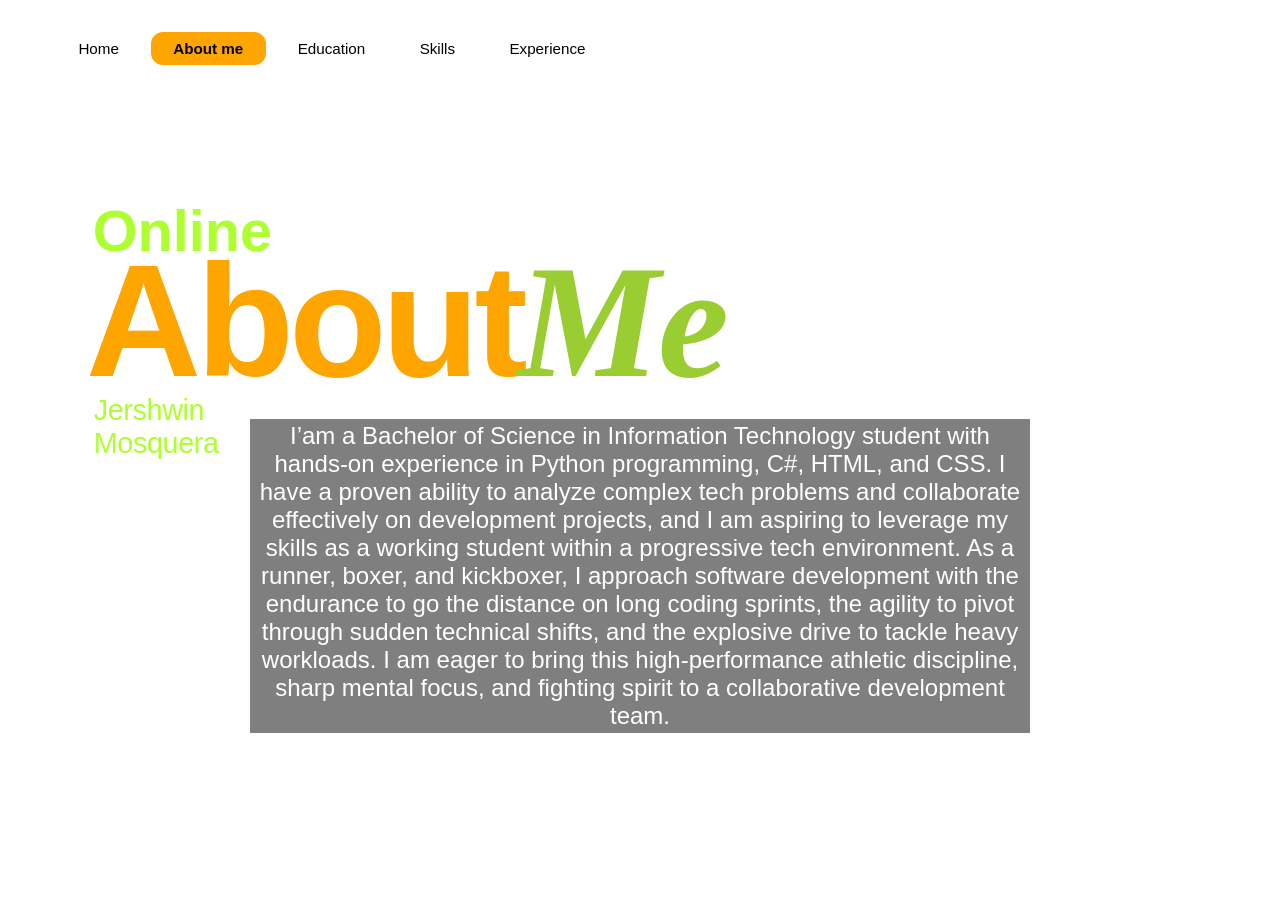
<file: htmlfile/about.html>
<!DOCTYPE html>
<html lang="en">
<head>
  <meta charset="UTF-8">
  <meta name="viewport" content="width=device-width, initial-scale=1.0">
  <title>Online Portfolio - Jershwin Mosquera</title>
  <link rel="stylesheet" href="../cssfile/about.css">
</head>
<body>

  <header class="portfolio-hero">
    
    <!-- Top Bar: Navigation Links -->
    <nav class="navbar">
      <div class="nav-links">
        <a href="../index.html" class="nav-item">Home</a>
        <a href="../htmlfile/about.html" class="nav-item active">About me</a>
        <a href="../htmlfile/education.html" class="nav-item">Education</a>
        <a href="../htmlfile/skills.html" class="nav-item">Skills</a>
        <a href="../htmlfile/experience.html" class="nav-item">Experience</a>
      </div>
    </nav>

    <!-- Sub-header Row na may mahabang manipis na linya -->
    <div class="sub-header-row">
      <span class="meta-text">Website Developer</span>
      <div class="horizontal-line"></div>
      <span class="meta-text">Online Portfolio</span>
    </div>

    <!-- Main Typography Area -->
    <main class="hero-content">
      <div class="main-title-box">
        <h2 class="title-online">Online</h2>
        <h1 class="title-portfolio">
          About<span class="cursive-text">Me</span>
        </h1>


      <!-- Pangalan at Titulo na nakaposisyon sa ilalim ng text base sa screenshot -->
      <div class="name-details-row">
        <div class="left-name">Jershwin <br> Mosquera</div>
      </div>
    </main>

    <div class="paragraph">
      <p>I’am a Bachelor of Science in Information Technology student
          with hands-on experience in Python programming, C#, HTML, and
          CSS. I have a proven ability to analyze complex tech problems
          and collaborate effectively on development projects, and I am
          aspiring to leverage my skills as a working student within a
          progressive tech environment. As a runner, boxer, and kickboxer, I
          approach software development with the endurance to go the
          distance on long coding sprints, the agility to pivot through
          sudden technical shifts, and the explosive drive to tackle heavy
          workloads. I am eager to bring this high-performance athletic
          discipline, sharp mental focus, and fighting spirit to a
          collaborative development team.
        </p>
    </div>

    <!-- Bottom Footer Layout para sa Contact Info -->
    <footer class="hero-footer">
      <div class="phone-number">+123-456-7890</div>
      <div class="email-address">2025s04987@antiquespride</div>
    </footer>

  </header>

</body>
</html>
</file>
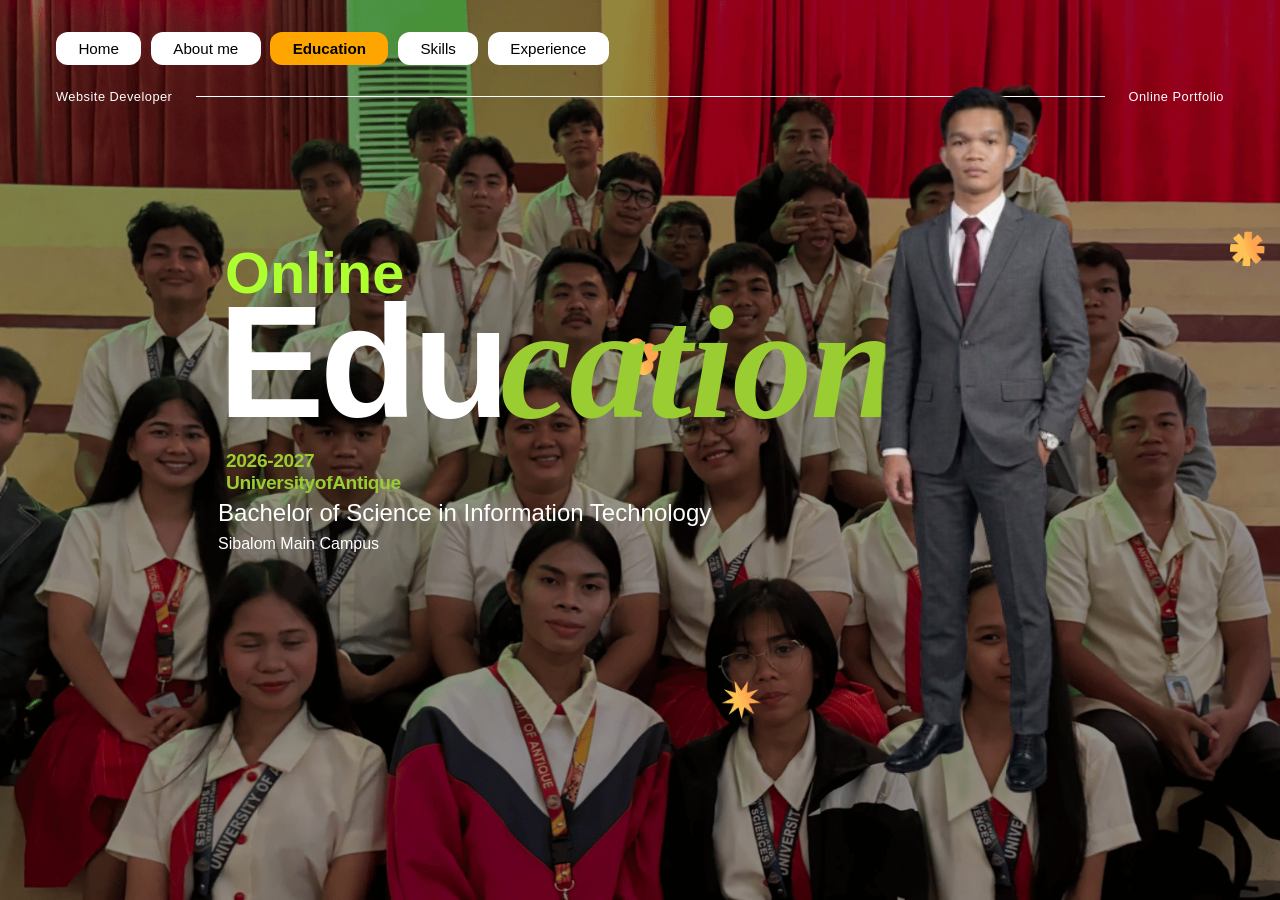
<file: htmlfile/education.html>
<!DOCTYPE html>
<html lang="en">
<head>
  <meta charset="UTF-8">
  <meta name="viewport" content="width=device-width, initial-scale=1.0">
  <title>Online Portfolio - Jershwin Mosquera</title>
  <link rel="stylesheet" href="../cssfile/education.css">
</head>
<body>      

  <header class="portfolio-hero">
    
    <!-- Top Bar: Navigation Links -->
    <nav class="navbar">
      <div class="nav-links">
        <a href="../index.html" class="nav-item">Home</a>
        <a href="../htmlfile/about.html" class="nav-item">About me</a>
        <a href="../htmlfile/education.html" class="nav-item active">Education</a>
        <a href="../htmlfile/skills.html" class="nav-item">Skills</a>
        <a href="../htmlfile/experience.html" class="nav-item">Experience</a>
      </div>
    </nav>

    <!-- Sub-header Row na may mahabang manipis na linya -->
    <div class="sub-header-row">
      <span class="meta-text">Website Developer</span>
      <div class="horizontal-line"></div>
      <span class="meta-text">Online Portfolio</span>
    </div>

    <!-- Main Typography Area -->
    <main class="hero-content">
      <div class="main-title-box">
        <h2 class="title-online">Online</h2>
        <h1 class="title-portfolio">
          Edu<span class="cursive-text">cation</span>
        </h1>

      <!-- Pangalan at Titulo na nakaposisyon sa ilalim ng text base sa screenshot -->
      <div class="name-details-row">
        <div class="left-name">2026-2027 <br>UniversityofAntique</div> 
        <div class="edu-info">Bachelor of Science in Information Technology <br><span class="edu-location">Sibalom Main Campus</span></div>
      </div>
      </div>
      <img class="education-photo" src="../images/personal_pic_edu.png" alt="Personal photo">
    </main>
  </header>

</body>
</html>
</file>
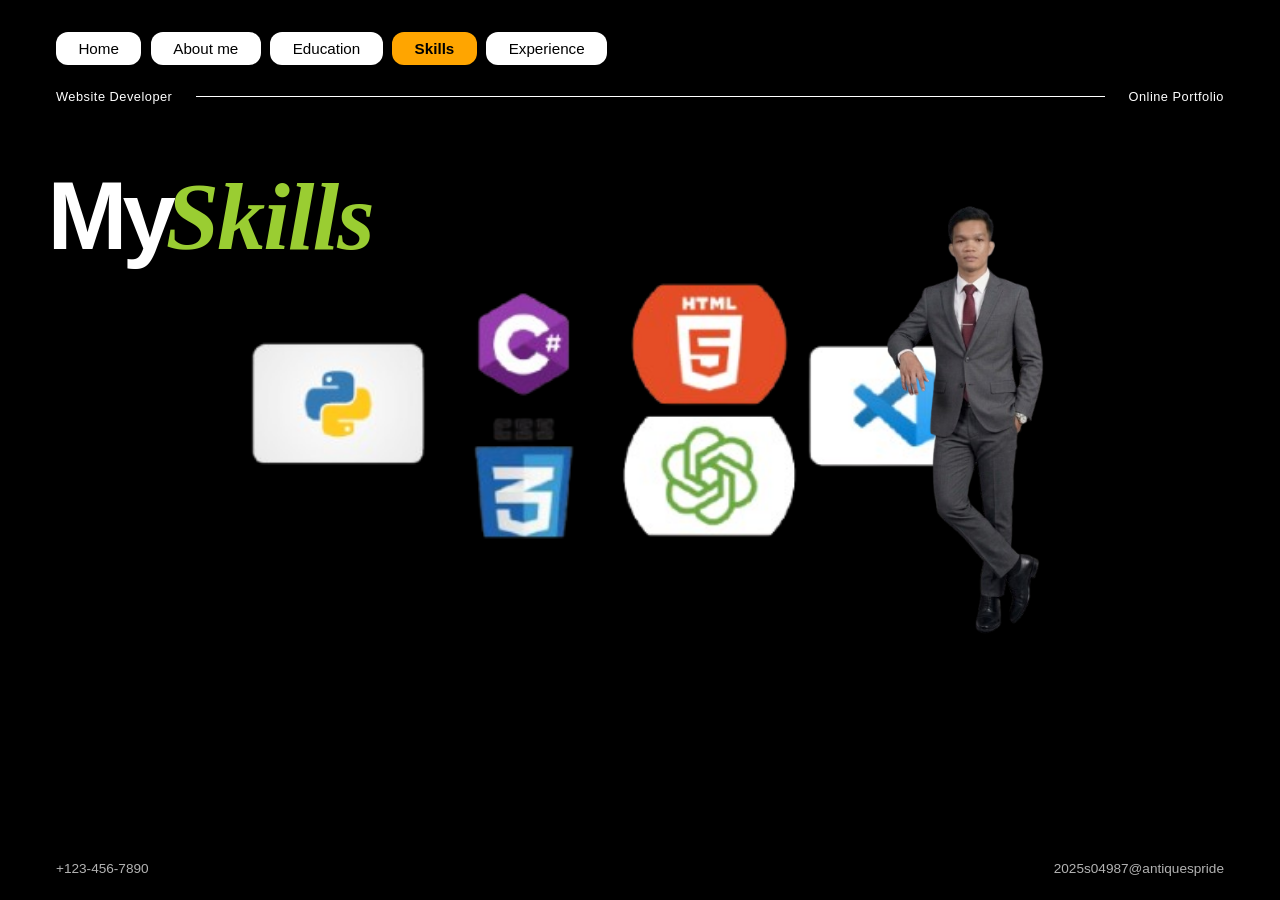
<file: htmlfile/skills.html>
<!DOCTYPE html>
<html lang="en">
<head>
  <meta charset="UTF-8">
  <meta name="viewport" content="width=device-width, initial-scale=1.0">
  <title>Online Portfolio - Jershwin Mosquera</title>
  <link rel="stylesheet" href="../cssfile/skills.css">
</head>
<body>      

  <header class="portfolio-hero">
    
    <!-- Top Bar: Navigation Links -->
    <nav class="navbar">
       <div class="nav-links">
        <a href="../index.html" class="nav-item">Home</a>
        <a href="../htmlfile/about.html" class="nav-item">About me</a>
        <a href="../htmlfile/education.html" class="nav-item">Education</a>
        <a href="../htmlfile/skills.html" class="nav-item active">Skills</a>
        <a href="../htmlfile/experience.html" class="nav-item">Experience</a>
      </div>
    </nav>

    <!-- Sub-header Row na may mahabang manipis na linya -->
    <div class="sub-header-row">
      <span class="meta-text">Website Developer</span>
      <div class="horizontal-line"></div>
      <span class="meta-text">Online Portfolio</span>
    </div>

    <!-- Main Typography Area -->
    <main class="hero-content">
      <div class="main-title-box">
        <h1 class="title-portfolio">
          My<span class="cursive-text">Skills</span>
        </h1>
      </div>
      <div class="skills-images">
        <img class="skills-graphic" src="../images/skills.png" alt="Skills graphic">
        <img class="skills-portrait" src="../images/personal_pic_skills.png" alt="Jershwin Mosquera">
      </div>
    </main>

    <!-- Bottom Footer Layout para sa Contact Info -->
    <footer class="hero-footer">
      <div class="phone-number">+123-456-7890</div>
      <div class="email-address">2025s04987@antiquespride</div>
    </footer>

  </header>

</body>
</html>
</file>
<file: cssfile/about.css>
/* Reset basic styles */
* {
  margin: 0;
  padding: 0;
  box-sizing: border-box;
}

:root {
  --font-display: 'Syne', sans-serif;
  --font-cursive: 'Playfair Display', serif;
  --font-sans: 'Plus Jakarta Sans', sans-serif;
}

body {
  min-height: 100vh;
  background-image: linear-gradient(rgb(0, 0, 0,0.4)),url('../images/about1.png');
  background-repeat: no-repeat;
  background-position: center center;
  background-size: cover;
  color: #ffffff;
  font-family: var(--font-sans);
}

/* Background at Wrapper setup para sa Neon Purple Keyboard vibe */
.portfolio-hero {
  position: relative;
  min-height: 100vh;
  width: 100%;
  display: flex;
  flex-direction: column;
  justify-content: space-between;
  padding: 1.5rem 3.5rem;
}
/* Navigation Layout: White Pill Buttons */
.navbar {
  display: flex;
  justify-content: flex-start;
  margin-top: 0.5rem;
}

.nav-links {
  display: flex;
  gap: 0.6rem;
}

.nav-item {
  background-color: white;
  color: black;
  text-decoration: none;
  font-size: 0.95rem;
  font-weight: 500;
  padding: 0.5rem 1.4rem;
  border-radius: 12px; /* Square-ish pill cuts katulad ng nasa photo */
  transition: opacity 0.2s ease;
}

.nav-item:hover {
  background-color: orange;
  opacity: 1;
}

/* Ang kahel/orange na 'Home' button */
.nav-item.active {
  background-color:orange;
  font-weight: 700;
}

/* Sub-header thin line framework */
.sub-header-row {
  display: flex;
  align-items: center;
  width: 100%;
  margin-top: 1.5rem;
}

.meta-text {
  font-size: 0.8rem;
  font-weight: 400;
  color: #ffffff;
  letter-spacing: 0.5px;
}

.horizontal-line {
  flex-grow: 1;
  height: 1px;
  background-color: rgba(255, 255, 255, 1);
  margin: 0 1.5rem;
}

/* Main Graphic Typography Framework */
.hero-content {
  flex-grow: 1;
  display: flex;
  flex-direction: column;
  justify-content: center;
  align-items: center;
  position: relative;
  width: 100%;
}

.main-title-box {
  position: relative;
  display: inline-block;
   margin-right: 40%;
   margin-bottom: 250px;
}

/* Ang maliit na 'Online' sa ibabaw */
.title-online {
  left: 15px;
  font-family: var(--font-display);
  font-size: 3.6rem;
  font-weight: 800;
  color:greenyellow;
  text-transform: capitalize;
  line-height: 1;
  margin-bottom: -0.5rem;
  position: relative;
  z-index: 2;
  margin-left: -0.5rem;
}

/* Ang higanteng 'Portfolio' text */
.title-portfolio {
  font-family: var(--font-display);
  font-size: 10rem;
  font-weight: 700;
  line-height: 0.85;
  letter-spacing: -5px;
  color: orange ;
  position: relative;
}

/* Cursive / Script font part ng 'folio' */
.cursive-text {
  font-family: var(--font-cursive);
  font-style: italic;
  color:yellowgreen;
  font-weight: 600;
  letter-spacing: -2px;
  margin-left: -5px;
}


/* Name and Subtitle blocks sa ilalim ng text */
.name-details-row {
  display: flex;
  justify-content: space-between;
  width: 100%;
  max-width: 780px; /* Pantay sa dulo ng malaking text block */
  margin-top: 1.5rem;
}

.left-name {
  position: relative;
  top: -20px;
  left: 8px;
  font-size: 1.8rem;
  font-weight: 500;
  color:greenyellow;
  letter-spacing: -0.4px;
}
.paragraph{
  position: absolute;
  top: 64%;
  left: 50%;
  transform: translate(-50%, -50%);
  width: min(80%, 780px);
  margin: 0;
}
p{
  font-size: 24px;
  border: solid gray;
  background-color:rgba(0, 0, 0, 0.5);
  text-align: center;

}
/* Footer layout */
.hero-footer {
  display: flex;
  justify-content: space-between;
  width: 100%;
  font-size: 0.85rem;
  color: rgba(255, 255, 255, 0.7);
  padding-top: 2rem;
}

/* Responsive Scaling para sa mobile screens */
@media (max-width: 1100px) {
  .title-portfolio { 
    font-size: 8.5rem; 
    letter-spacing: -3px; 
    }
  .title-online { 
    font-size: 2.8rem; 
    }
  .name-details-row { 
    max-width: 600px; 
    }
}

@media (max-width: 768px) {
  .portfolio-hero { 
    padding: 1.5rem; 
}
  .nav-links { 
    flex-wrap: wrap; 
}
  .title-portfolio { 
    font-size: 5rem; letter-spacing: -1px; 
}
  .title-online { 
    font-size: 2rem; 
    margin-bottom: -0.5rem; 
}
  .name-details-row { 
    flex-direction: column; 
    align-items: center; 
    text-align: center; 
    gap: 0.5rem; 
}
  .sub-header-row {
    display: none; 
}
  .hero-footer { 
    flex-direction: column; 
    align-items: center; 
    gap: 0.6rem; 
}
  .sparkle { 
    display: none; 
} /* Tinatago sa mobile para malinis tingnan */
}

@media (max-width: 768px) {
  .portfolio-hero {
    min-height: 100vh;
    min-height: 100svh;
    padding: 1rem;
    gap: 1.25rem;
  }

  .navbar,
  .nav-links {
    width: 100%;
  }

  .nav-links {
    flex-wrap: wrap;
    gap: 0.5rem;
  }

  .nav-item {
    padding: 0.5rem 0.75rem;
    font-size: 0.85rem;
  }

  .hero-content {
    flex: 0 0 auto;
  }

  .main-title-box {
    width: 100%;
    max-width: 100%;
    margin: 0;
  }

  .title-portfolio {
    font-size: clamp(2.6rem, 12vw, 5rem);
    letter-spacing: -0.04em;
    overflow-wrap: anywhere;
  }

  .title-online {
    font-size: clamp(1.5rem, 7vw, 2.5rem);
  }

  .name-details-row {
    max-width: 100%;
  }

  .left-name {
    position: static;
    font-size: 1.25rem;
  }

  .paragraph {
    position: static;
    width: min(100%, 48rem);
    margin: 0 auto;
    transform: none;
  }

  .paragraph p {
    padding: 0.85rem;
    font-size: clamp(1rem, 4vw, 1.15rem);
    line-height: 1.5;
    overflow-wrap: anywhere;
  }

  .hero-footer {
    padding-top: 0.5rem;
    font-size: 0.75rem;
    overflow-wrap: anywhere;
  }
}
</file>
<file: cssfile/education.css>
/* Reset basic styles */
* {
  margin: 0;
  padding: 0;
  box-sizing: border-box;
}

html {
  height: 100%;
}

:root {
  --font-display: 'Syne', sans-serif;
  --font-cursive: 'Playfair Display', serif;
  --font-sans: 'Plus Jakarta Sans', sans-serif;
}

body {
  min-height: 100vh;
  background-image: url('../images/education.png');
  background-repeat: no-repeat;
  background-position: center center;
  background-size: cover;
  color: #ffffff;
  font-family: var(--font-sans);
}

/* Background at Wrapper setup para sa Neon Purple Keyboard vibe */
.portfolio-hero {
  position: relative;
  min-height: 100vh;
  width: 100%;
  display: flex;
  flex-direction: column;
  justify-content: space-between;
  padding: 1.5rem 3.5rem;
}
/* Navigation Layout: White Pill Buttons */
.navbar {
  display: flex;
  justify-content: flex-start;
  margin-top: 0.5rem;
  position: relative;
  z-index: 3;
}

.nav-links {
  display: flex;
  gap: 0.6rem;
}

.nav-item {
  background-color: white;
  color: black;
  text-decoration: none;
  font-size: 0.95rem;
  font-weight: 500;
  padding: 0.5rem 1.4rem;
  border-radius: 12px; /* Square-ish pill cuts katulad ng nasa photo */
  transition: opacity 0.2s ease;
}

.nav-item:hover {
  background-color: orange;
  opacity: 1;
}

/* Ang kahel/orange na 'Home' button */
.nav-item.active {
  background-color:orange;
  font-weight: 700;
}

/* Sub-header thin line framework */
.sub-header-row {
  display: flex;
  align-items: center;
  width: 100%;
  margin-top: 1.5rem;
}

.meta-text {
  font-size: 0.8rem;
  font-weight: 400;
  color: #ffffff;
  letter-spacing: 0.5px;
}

.horizontal-line {
  flex-grow: 1;
  height: 1px;
  background-color: rgba(255, 255, 255, 1);
  margin: 0 1.5rem;
}

/* Main Graphic Typography Framework */
.hero-content {
  flex-grow: 1;
  display: flex;
  flex-direction: row;
  gap: 2rem;
  justify-content: center;
  align-items: center;
  position: relative;
  left: 220px;
  top: -90px;
  width: 100%;
}

.main-title-box {
  position: relative;
  display: inline-block;
}

/* Ang maliit na 'Online' sa ibabaw */
.title-online {
  left: 15px;
  font-family: var(--font-display);
  font-size: 3.6rem;
  font-weight: 800;
  color:greenyellow;
  text-transform: capitalize;
  line-height: 1;
  margin-bottom: -0.5rem;
  position: relative;
  z-index: 2;
  margin-left: -0.5rem;
}

/* Ang higanteng 'Portfolio' text */
.title-portfolio {
  font-family: var(--font-display);
  font-size: 10rem;
  font-weight: 700;
  line-height: 0.85;
  letter-spacing: -5px;
  color: #ffffff;
  position: relative;
}

/* Cursive / Script font part ng 'folio' */
.cursive-text {
  font-family: var(--font-cursive);
  font-style: italic;
  color:yellowgreen;
  font-weight: 600;
  letter-spacing: -2px;
  margin-left: -5px;
}


/* Name and Subtitle blocks sa ilalim ng text */
.name-details-row {
  display: flex;
  flex-direction: column;
  align-items: flex-start;
  width: 100%;
  max-width: 780px; /* Pantay sa dulo ng malaking text block */
  margin-top: 1.5rem;
}

.left-name {
  position: relative;
  top: -5px;
  left: 8px;
  font-size: 1.2rem;
  font-weight: 900;
  color: yellowgreen;
  letter-spacing: -0.4px;
}
.edu-info{
  font-size: 24px;
  color: #ffffff;
}
.edu-location{
  font-size: 16px;
}
.education-photo {
  display: block;
  position: relative;
  left: -240px;
  top: 20px;
  width: 720px;
  height: min(850px, 85vh);
  object-fit: contain;
}
/* Responsive Scaling para sa mobile screens */
@media (max-width: 1100px) {
  .hero-content {
    left: 80px;
  }
  .title-portfolio { 
    font-size: 8.5rem; 
    letter-spacing: -3px; 
    }
  .title-online { 
    font-size: 2.8rem; 
    }
  .name-details-row { 
    max-width: 600px; 
    }
  .education-photo {
    width: 440px;
    height: min(540px, 70vh);
  }
}

@media (max-width: 900px) {
  .hero-content {
    left: 100px;
  }
}

@media (max-width: 850px) {
  .hero-content {
    left: 120px;
    gap: 1.75rem;
  }
}

@media (max-width: 768px) {
  .hero-content {
    flex-direction: column;
    gap: 1rem;
    left: 0;
  }
  .portfolio-hero { 
    padding: 1.5rem; 
}
  .nav-links { 
    flex-wrap: wrap; 
}
  .title-portfolio { 
    font-size: 5rem; letter-spacing: -1px; 
}
  .title-online { 
    font-size: 2rem; 
    margin-bottom: -0.5rem; 
}
  .name-details-row { 
    flex-direction: column; 
    align-items: center; 
    text-align: center; 
    gap: 0.5rem; 
}
  .education-photo {
    left: 0;
    top: -10px;
    width: 320px;
    height: min(380px, 50vh);
  }
  .sub-header-row {
    display: none; 
}
  .hero-footer { 
    flex-direction: column; 
    align-items: center; 
    gap: 0.6rem; 
}
  .sparkle { 
    display: none; 
} /* Tinatago sa mobile para malinis tingnan */
}

@media (max-width: 768px) {
  .portfolio-hero {
    min-height: 100vh;
    min-height: 100svh;
    padding: 1rem;
    gap: 1rem;
  }

  .navbar,
  .nav-links {
    width: 100%;
  }

  .nav-links {
    flex-wrap: wrap;
    gap: 0.5rem;
  }

  .nav-item {
    padding: 0.5rem 0.75rem;
    font-size: 0.85rem;
  }

  .hero-content {
    flex: 1 0 auto;
    flex-direction: column;
    left: auto;
    top: auto;
    gap: 1rem;
  }

  .main-title-box {
    max-width: 100%;
  }

  .title-portfolio {
    font-size: clamp(2.6rem, 12vw, 5rem);
    letter-spacing: -0.04em;
    overflow-wrap: anywhere;
  }

  .title-online {
    font-size: clamp(1.5rem, 7vw, 2.5rem);
  }

  .name-details-row {
    max-width: 100%;
    align-items: center;
    text-align: center;
  }

  .left-name {
    position: static;
    font-size: 1rem;
  }

  .edu-info {
    font-size: 1rem;
    line-height: 1.5;
  }

  .education-photo {
    position: static;
    width: min(100%, 28rem);
    height: auto;
    max-height: 50svh;
  }

  .hero-footer {
    padding-top: 0.5rem;
    font-size: 0.75rem;
    overflow-wrap: anywhere;
  }
}
</file>
<file: cssfile/skills.css>
/* Reset basic styles */
* {
  margin: 0;
  padding: 0;
  box-sizing: border-box;
}

:root {
  --font-display: 'Syne', sans-serif;
  --font-cursive: 'Playfair Display', serif;
  --font-sans: 'Plus Jakarta Sans', sans-serif;
}

body {
  min-height: 100vh;
  background-color: black;
  background-repeat: no-repeat;
  background-position: center center;
  background-size: cover;
  color: #ffffff;
  font-family: var(--font-sans);
}

/* Background at Wrapper setup para sa Neon Purple Keyboard vibe */
.portfolio-hero {
  position: relative;
  height: 100vh;
  min-height: 100vh;
  width: 100%;
  overflow: hidden;
  display: flex;
  flex-direction: column;
  justify-content: space-between;
  padding: 1.5rem 3.5rem;
}
/* Navigation Layout: White Pill Buttons */
.navbar {
  display: flex;
  justify-content: flex-start;
  margin-top: 0.5rem;
  position: relative;
  z-index: 2;
}

.nav-links {
  display: flex;
  gap: 0.6rem;
}

.nav-item {
  background-color: white;
  color: black;
  text-decoration: none;
  font-size: 0.95rem;
  font-weight: 500;
  padding: 0.5rem 1.4rem;
  border-radius: 12px; /* Square-ish pill cuts katulad ng nasa photo */
  transition: opacity 0.2s ease;
}

.nav-item:hover {
  background-color: orange;
  opacity: 1;
}

/* Ang kahel/orange na 'Home' button */
.nav-item.active {
  background-color:orange;
  font-weight: 700;
}

/* Sub-header thin line framework */
.sub-header-row {
  display: flex;
  align-items: center;
  width: 100%;
  margin-top: 1.5rem;
}

.meta-text {
  font-size: 0.8rem;
  font-weight: 400;
  color: #ffffff;
  letter-spacing: 0.5px;
}

.horizontal-line {
  flex-grow: 1;
  height: 1px;
  background-color: rgba(255, 255, 255, 1);
  margin: 0 1.5rem;
}

/* Main Graphic Typography Framework */
.hero-content {
  flex-grow: 1;
  display: flex;
  flex-direction: column;
  justify-content: center;
  align-items: center;
  position: relative;
  width: 100%;
  left: 20px;
}

.main-title-box {
  position: relative;
  display: inline-block;
  left: -450px;
  z-index: 1;
}

.skills-images {
  position: relative;
  top: -60px;
  display: grid;
  grid-template-columns: minmax(0, 2.37fr) minmax(0, 1fr);
  align-items: center;
  width: 100%;
  height: min(750px, max(0px, calc(100vh - 294px)));
}

.skills-graphic,
.skills-portrait {
  display: block;
  width: 33.333%;
  height: auto;
  min-width: 0;
  justify-self: center;
  object-fit: contain;
  transform: scale(3);
  transform-origin: center;
}

.skills-portrait {
  position: relative;
  left: -100px;
  z-index: 1;
  top: -40px;
}

.skills-graphic {
  position: relative;
  left: 200px;
  transform: scale(4);
  top: -50px;
}
/* Ang higanteng 'Portfolio' text */
.title-portfolio {
  font-family: var(--font-display);
  font-size: 6rem;
  font-weight: 700;
  line-height: 0.85;
  letter-spacing: -5px;
  color: #ffffff;
  position: relative;
  top: 60px;
}

/* Cursive / Script font part ng 'folio' */
.cursive-text {
  font-family: var(--font-cursive);
  font-style: italic;
  color:yellowgreen;
  font-weight: 600;
  letter-spacing: -2px;
  margin-left: -5px;
}
/* Footer layout */
.hero-footer {
  display: flex;
  justify-content: space-between;
  width: 100%;
  font-size: 0.85rem;
  color: rgba(255, 255, 255, 0.7);
  padding-top: 2rem;
}

/* Responsive Scaling para sa mobile screens */
@media (max-width: 1100px) {
  .title-portfolio { 
    font-size: 8.5rem; 
    letter-spacing: -3px; 
    }
  .title-online { 
    font-size: 2.8rem; 
    }
  .name-details-row { 
    max-width: 600px; 
    }
}

@media (min-height: 668px) {
  .main-title-box {
    top: min(0px, calc(25vh - 232.5px));
  }
}

@media (max-width: 768px) {
  .skills-images {
    height: min(calc(78.23vw - 36.07px), max(0px, calc(100vh - 250px)));
  }
  .portfolio-hero { 
    padding: 1.5rem; 
}
  .nav-links { 
    flex-wrap: wrap; 
}
  .title-portfolio { 
    font-size: 5rem; letter-spacing: -1px; 
}
  .title-online { 
    font-size: 2rem; 
    margin-bottom: -0.5rem; 
}
  .name-details-row { 
    flex-direction: column; 
    align-items: center; 
    text-align: center; 
    gap: 0.5rem; 
}
  .sub-header-row {
    display: none; 
}
  .hero-footer { 
    flex-direction: column; 
    align-items: center; 
    gap: 0.6rem; 
}
  .sparkle { 
    display: none; 
} /* Tinatago sa mobile para malinis tingnan */
}

@media (max-width: 768px) {
  .portfolio-hero {
    height: auto;
    min-height: 100vh;
    min-height: 100svh;
    overflow: visible;
    padding: 1rem;
    gap: 1rem;
  }

  .navbar,
  .nav-links {
    width: 100%;
  }

  .nav-links {
    flex-wrap: wrap;
    gap: 0.5rem;
  }

  .nav-item {
    padding: 0.5rem 0.75rem;
    font-size: 0.85rem;
  }

  .hero-content {
    flex: 1 0 auto;
    left: auto;
    gap: 1rem;
  }

  .main-title-box {
    left: auto;
    max-width: 100%;
  }

  .title-portfolio {
    top: auto;
    font-size: clamp(2.6rem, 12vw, 5rem);
    letter-spacing: -0.04em;
    overflow-wrap: anywhere;
  }

  .skills-images {
    top: auto;
    width: 100%;
    height: auto;
    grid-template-columns: repeat(2, minmax(0, 1fr));
    gap: 0.5rem;
  }

  .skills-graphic,
  .skills-portrait {
    position: static;
    width: 100%;
    max-height: 35svh;
    transform: none;
  }

  .hero-footer {
    padding-top: 0.5rem;
    font-size: 0.75rem;
    overflow-wrap: anywhere;
  }
}

@media (max-width: 420px) {
  .skills-images {
    grid-template-columns: minmax(0, 1fr);
  }

  .skills-graphic,
  .skills-portrait {
    max-height: 30svh;
  }
}
</file>
